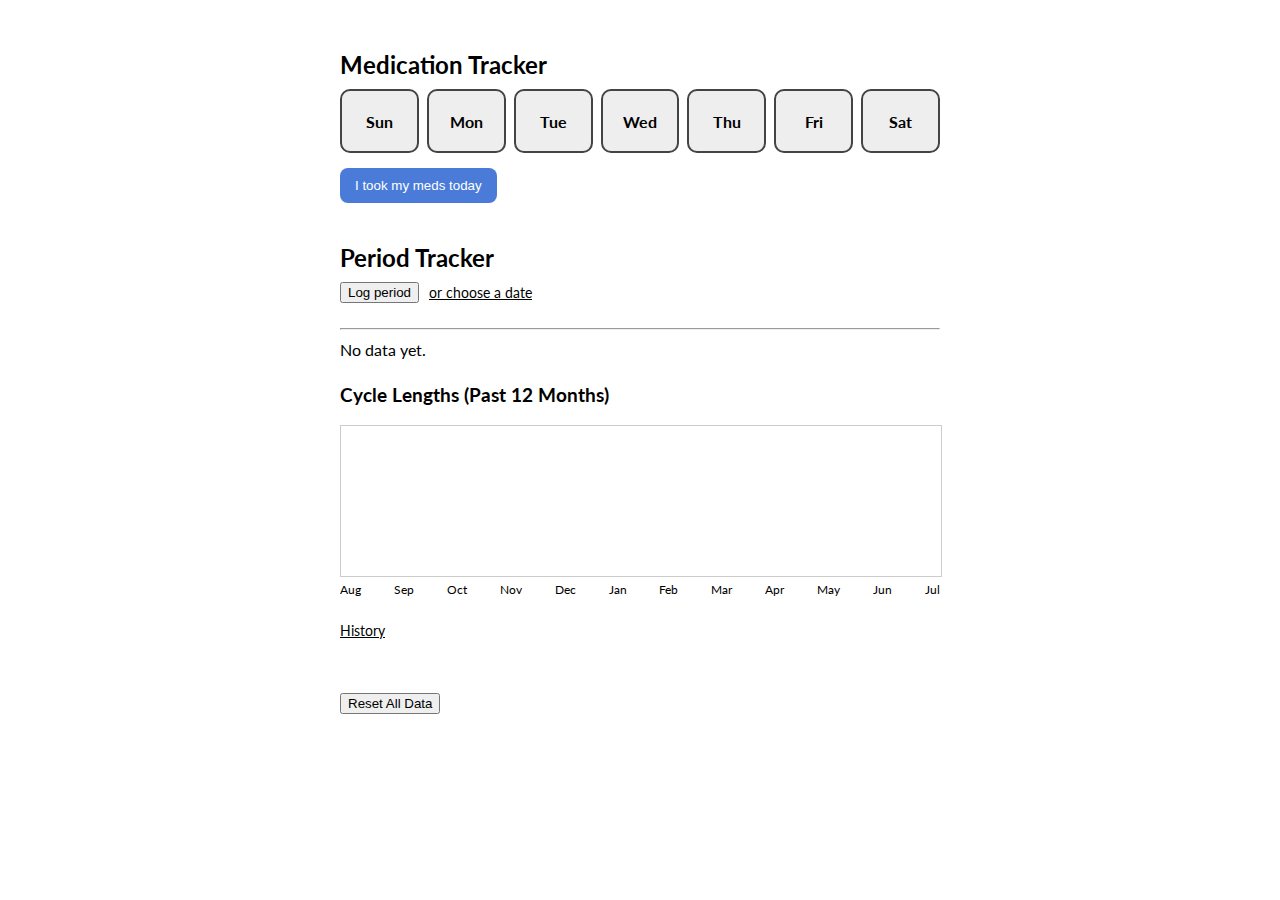
<file: index.html>
<!DOCTYPE html>
<html>
<head>
<meta charset="UTF-8">
<title>Health Tracker</title>

<link href="https://fonts.googleapis.com/css2?family=Lato:wght@300;400;700&display=swap" rel="stylesheet">

<style>
  body {
    padding: 20px;
    font-family: 'Lato', sans-serif;
    max-width: 600px;
    margin: auto;
  }

  h2 {
    margin-top: 30px;
    margin-bottom: 10px;
  }

  /* ------------------ MEDICATION TRACKER ------------------ */

  #medSection {
    margin-bottom: 40px;
  }

  #medDays {
    display: grid;
    grid-template-columns: repeat(7, 1fr);
    gap: 8px;
    margin-bottom: 15px;
  }

  .med-day {
    height: 60px;
    border: 2px solid #444;
    border-radius: 10px;
    background: #eee;
    display: flex;
    justify-content: center;
    align-items: center;
    font-weight: bold;
  }

  .med-taken {
    background: #7cd992;
    color: white;
  }

  #medResetBtn {
    margin-top: 10px;
    background: #d84a4a;
    color: white;
    border: none;
    padding: 10px 15px;
    border-radius: 8px;
    display: none;
  }

  #takeMedBtn {
    padding: 10px 15px;
    background: #4a7bd8;
    color: white;
    border: none;
    border-radius: 8px;
  }

  /* ------------------ PERIOD TRACKER ------------------ */

  .section {
    margin-bottom: 25px;
  }

  .inline-row {
    display: flex;
    align-items: center;
    gap: 10px;
  }

  .inline-link {
    font-size: 14px;
    cursor: pointer;
    text-decoration: underline;
  }

  .hidden {
    display: none;
  }

  .info-grid {
    display: grid;
    grid-template-columns: 1fr 1fr;
    gap: 10px 20px;
    margin-top: 10px;
  }

  canvas {
    width: 100%;
    height: 150px;
    border: 1px solid #ccc;
    display: block;
  }

  .chart-labels {
    display: flex;
    justify-content: space-between;
    font-size: 12px;
    margin-top: 5px;
  }

  #periodResetBtn {
    margin-top: 40px;
  }

  .history-item {
    display: flex;
    justify-content: space-between;
    margin-bottom: 6px;
  }

  .history-controls {
    display: flex;
    gap: 5px;
  }
</style>
</head>
<body>

<!-- ========================================================= -->
<!-- ===================== MEDICATION TRACKER ================= -->
<!-- ========================================================= -->

<h2>Medication Tracker</h2>

<div id="medSection">
  <div id="medDays"></div>
  <button id="takeMedBtn">I took my meds today</button>
  <button id="medResetBtn">Reset Week</button>
</div>

<script>
  /* ------------------ MEDICATION TRACKER LOGIC ------------------ */

  const medDayNames = ["Sun", "Mon", "Tue", "Wed", "Thu", "Fri", "Sat"];
  const medToday = new Date().getDay();

  const medDaysContainer = document.getElementById("medDays");
  const takeMedBtn = document.getElementById("takeMedBtn");
  const medResetBtn = document.getElementById("medResetBtn");

  let medTaken = JSON.parse(localStorage.getItem("medTakenDays")) || Array(7).fill(false);

  function renderMedDays() {
    medDaysContainer.innerHTML = "";
    medDayNames.forEach((name, i) => {
      const div = document.createElement("div");
      div.className = "med-day" + (medTaken[i] ? " med-taken" : "");
      div.textContent = name;
      medDaysContainer.appendChild(div);
    });

    medResetBtn.style.display = medTaken[6] ? "block" : "none";
  }

  takeMedBtn.onclick = () => {
    if (medTaken[medToday]) {
      alert("You've already taken your meds today.");
      return;
    }
    medTaken[medToday] = true;
    localStorage.setItem("medTakenDays", JSON.stringify(medTaken));
    renderMedDays();
  };

  medResetBtn.onclick = () => {
    medTaken = Array(7).fill(false);
    localStorage.setItem("medTakenDays", JSON.stringify(medTaken));
    renderMedDays();
  };

  renderMedDays();
</script>

<!-- ========================================================= -->
<!-- ======================= PERIOD TRACKER =================== -->
<!-- ========================================================= -->

<h2>Period Tracker</h2>

<div class="section">
  <div class="inline-row">
    <button id="todayBtn">Log period</button>
    <span id="toggleDateLink" class="inline-link">or choose a date</span>
  </div>

  <div id="datePicker" class="hidden">
    <input type="date" id="newStart">
    <button id="saveBtn">Add Period Start</button>
  </div>
</div>

<hr>

<div class="section">
  <div class="info-grid" id="infoGrid"></div>
</div>

<div class="section">
  <h3>Cycle Lengths (Past 12 Months)</h3>
  <canvas id="chart"></canvas>
  <div id="chartLabels" class="chart-labels"></div>
</div>

<p id="historyToggle" class="inline-link">History</p>
<div id="historySection" class="hidden"></div>

<button id="periodResetBtn">Reset All Data</button>

<script>
  /* ------------------ PERIOD TRACKER LOGIC ------------------ */

  function loadDates() {
    const stored = localStorage.getItem("periodStarts");
    return stored ? JSON.parse(stored) : [];
  }

  function saveDates(dates) {
    localStorage.setItem("periodStarts", JSON.stringify(dates));
  }

  function calculateCycleLengths(dates) {
    const lengths = [];
    for (let i = 1; i < dates.length; i++) {
      const prev = new Date(dates[i - 1]);
      const curr = new Date(dates[i]);
      const diff = (curr - prev) / (1000 * 60 * 60 * 24);
      lengths.push({ length: Math.round(diff), date: curr });
    }
    return lengths;
  }

  function filterLast12Months(lengths) {
    const cutoff = new Date();
    cutoff.setMonth(cutoff.getMonth() - 12);
    return lengths.filter(item => item.date >= cutoff);
  }

  function calculateAverage(lengths) {
    if (lengths.length === 0) return null;
    const total = lengths.reduce((a, b) => a + b.length, 0);
    return Math.round(total / lengths.length);
  }

  function updateDisplay() {
    const dates = loadDates().sort();
    const infoGrid = document.getElementById("infoGrid");

    infoGrid.innerHTML = "";

    if (dates.length === 0) {
      infoGrid.innerHTML = "<div>No data yet.</div>";
      drawChart([]);
      updateHistory();
      return;
    }

    const lastStart = new Date(dates[dates.length - 1]);
    const lengths = calculateCycleLengths(dates);
    const last12 = filterLast12Months(lengths);
    const avg = calculateAverage(last12);

    let nextStr = "N/A";
    let daysStr = "N/A";
    let avgStr = avg ? avg + " days" : "N/A";

    if (avg) {
      const next = new Date(lastStart);
      next.setDate(lastStart.getDate() + avg);

      const today = new Date();
      const diff = Math.ceil((next - today) / (1000 * 60 * 60 * 24));

      nextStr = next.toDateString();
      daysStr = diff;
    }

    const items = [
      ["Last period started:", lastStart.toDateString()],
      ["Next predicted period:", nextStr],
      ["Days until next:", daysStr],
      ["Average cycle length:", avgStr]
    ];

    items.forEach(([label, value]) => {
      const div = document.createElement("div");
      div.innerHTML = `<strong>${label}</strong><br>${value}`;
      infoGrid.appendChild(div);
    });

    drawChart(last12);
    updateHistory();
  }

  function drawChart(lengths) {
    const canvas = document.getElementById("chart");
    const ctx = canvas.getContext("2d");
    const labelsDiv = document.getElementById("chartLabels");

    ctx.clearRect(0, 0, canvas.width, canvas.height);
    labelsDiv.innerHTML = "";

    const maxBars = 12;
    const barWidth = canvas.width / maxBars;

    const months = Array(maxBars).fill(null);
    const now = new Date();

    for (let i = 0; i < maxBars; i++) {
      const d = new Date(now.getFullYear(), now.getMonth() - (maxBars - 1 - i), 1);
      months[i] = { month: d.toLocaleString('default', { month: 'short' }), length: null };
    }

    lengths.forEach(item => {
      const monthIndex = months.findIndex(m =>
        m.month === item.date.toLocaleString('default', { month: 'short' })
      );
      if (monthIndex !== -1) months[monthIndex].length = item.length;
    });

    const maxLength = Math.max(...months.map(m => m.length || 0), 1);

    months.forEach((m, i) => {
      if (m.length !== null) {
        const barHeight = (m.length / maxLength) * canvas.height;
        ctx.fillStyle = "#555";
        ctx.fillRect(i * barWidth, canvas.height - barHeight, barWidth - 2, barHeight);
      }
      const label = document.createElement("div");
      label.textContent = m.month;
      labelsDiv.appendChild(label);
    });
  }

  function updateHistory() {
    const historyDiv = document.getElementById("historySection");
    const dates = loadDates().sort().reverse();

    historyDiv.innerHTML = "";

    dates.forEach(d => {
      const row = document.createElement("div");
      row.className = "history-item";

      const dateObj = new Date(d);
      const label = document.createElement("span");
      label.textContent = dateObj.toDateString();

      const controls = document.createElement("span");
      controls.className = "history-controls";

      const editBtn = document.createElement("button");
      editBtn.textContent = "Edit";
      editBtn.onclick = () => {
        const newDate = prompt("Edit date (YYYY-MM-DD):", d);
        if (newDate) {
          const all = loadDates();
          const idx = all.indexOf(d);
          all[idx] = newDate;
          saveDates(all);
          updateDisplay();
        }
      };

      const delBtn = document.createElement("button");
      delBtn.textContent = "Delete";
      delBtn.onclick = () => {
        const all = loadDates();
        const idx = all.indexOf(d);
        all.splice(idx, 1);
        saveDates(all);
        updateDisplay();
      };

      controls.appendChild(editBtn);
      controls.appendChild(delBtn);

      row.appendChild(label);
      row.appendChild(controls);

      historyDiv.appendChild(row);
    });
  }

  document.getElementById("toggleDateLink").addEventListener("click", () => {
    document.getElementById("datePicker").classList.toggle("hidden");
  });

  document.getElementById("historyToggle").addEventListener("click", () => {
    document.getElementById("historySection").classList.toggle("hidden");
  });

  document.getElementById("saveBtn").addEventListener("click", () => {
    const newStart = document.getElementById("newStart").value;
    if (!newStart) return;

    const dates = loadDates();
    dates.push(newStart);
    saveDates(dates);

    updateDisplay();
  });

  document.getElementById("todayBtn").addEventListener("click", () => {
    const today = new Date().toISOString().split("T")[0];
    const dates = loadDates();
    dates.push(today);
    saveDates(dates);

    updateDisplay();
  });

  document.getElementById("periodResetBtn").addEventListener("click", () => {
    localStorage.removeItem("periodStarts");
    updateDisplay();
  });

  updateDisplay();
</script>

</body>
</html>
</file>
